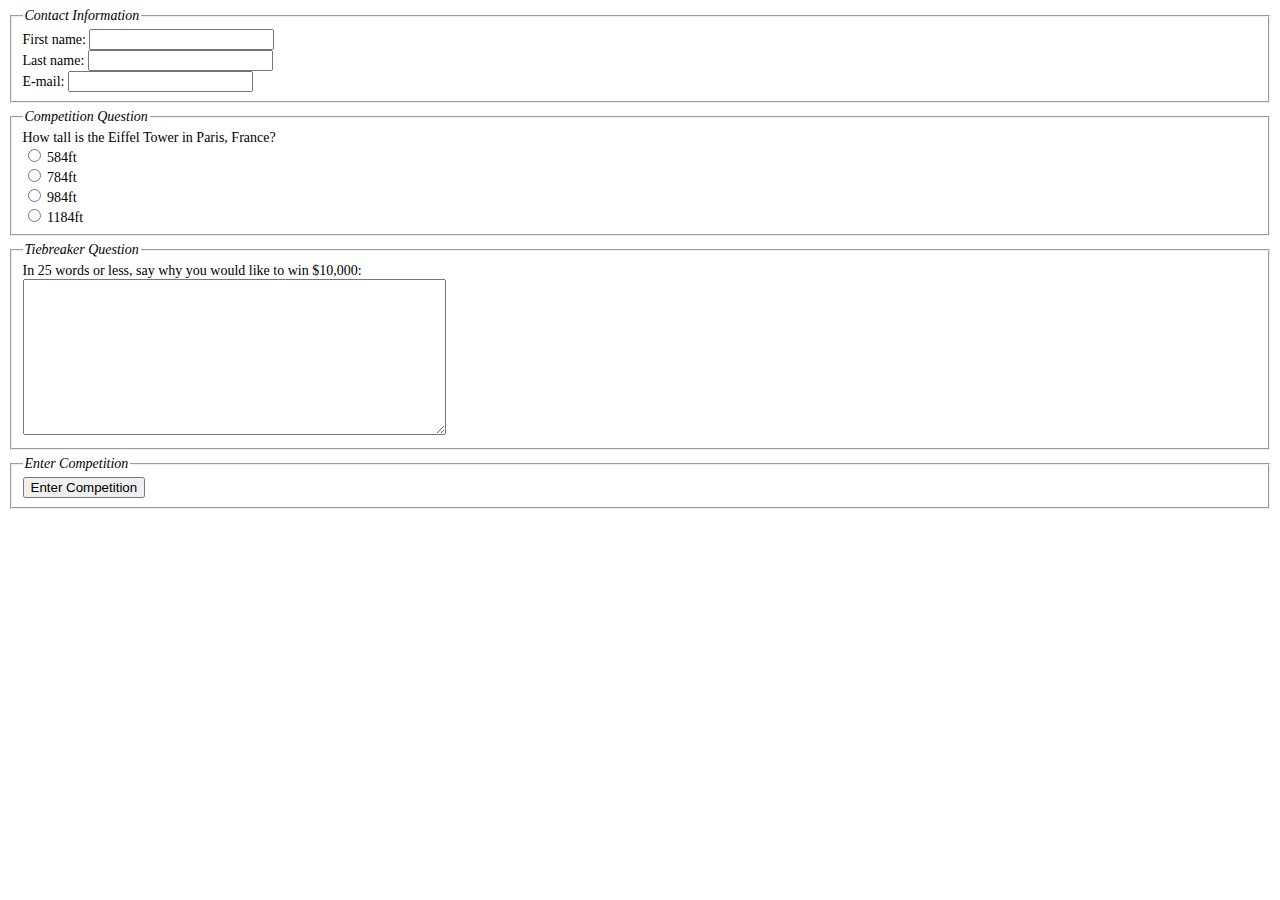
<file: exercises/01/64011013_2.html>
<!DOCTYPE html>
<html>
  <head>
      <style>
          body {
              font-size: 14px;
          }

          fieldset {
            margin-bottom: 6px;
          }

          fieldset legend {
            font-style: italic;
          }

          p {
            margin: 0;
          }

          

      </style>
  </head>

  <body>
      <fieldset>
          <legend>Contact Information</legend>
          <label for="fname">First name: </label>
          <input type="text" name="fname" id="fname" required>
          <br/>
          <label for="lname">Last name: </label>
          <input type="text" name="lname" id="lname" required>
          <br/>
          <label for="mail">E-mail: </label>
          <input type="email" name="email" id="email" required>
      </fieldset>

      <fieldset>
          <legend>Competition Question</legend>
          <p>How tall is the Eiffel Tower in Paris, France?</p>
          <p><input type="radio"  name="ans"> 584ft</p>
          <input type="radio"  name="ans"> 784ft</p>
          <input type="radio"  name="ans"> 984ft</p>
          <input type="radio"  name="ans"> 1184ft</p>
      </fieldset>

      <fieldset>
          <legend>Tiebreaker Question</legend>
          <p>In 25 words or less, say why you would like to win $10,000:</p>
          <textarea rows="10" cols="50"></textarea>
      </fieldset>

      <fieldset>
          <legend>Enter Competition</legend>
          <input type="submit" value="Enter Competition" />
      </fieldset>

  </body>
</html>
</file>
